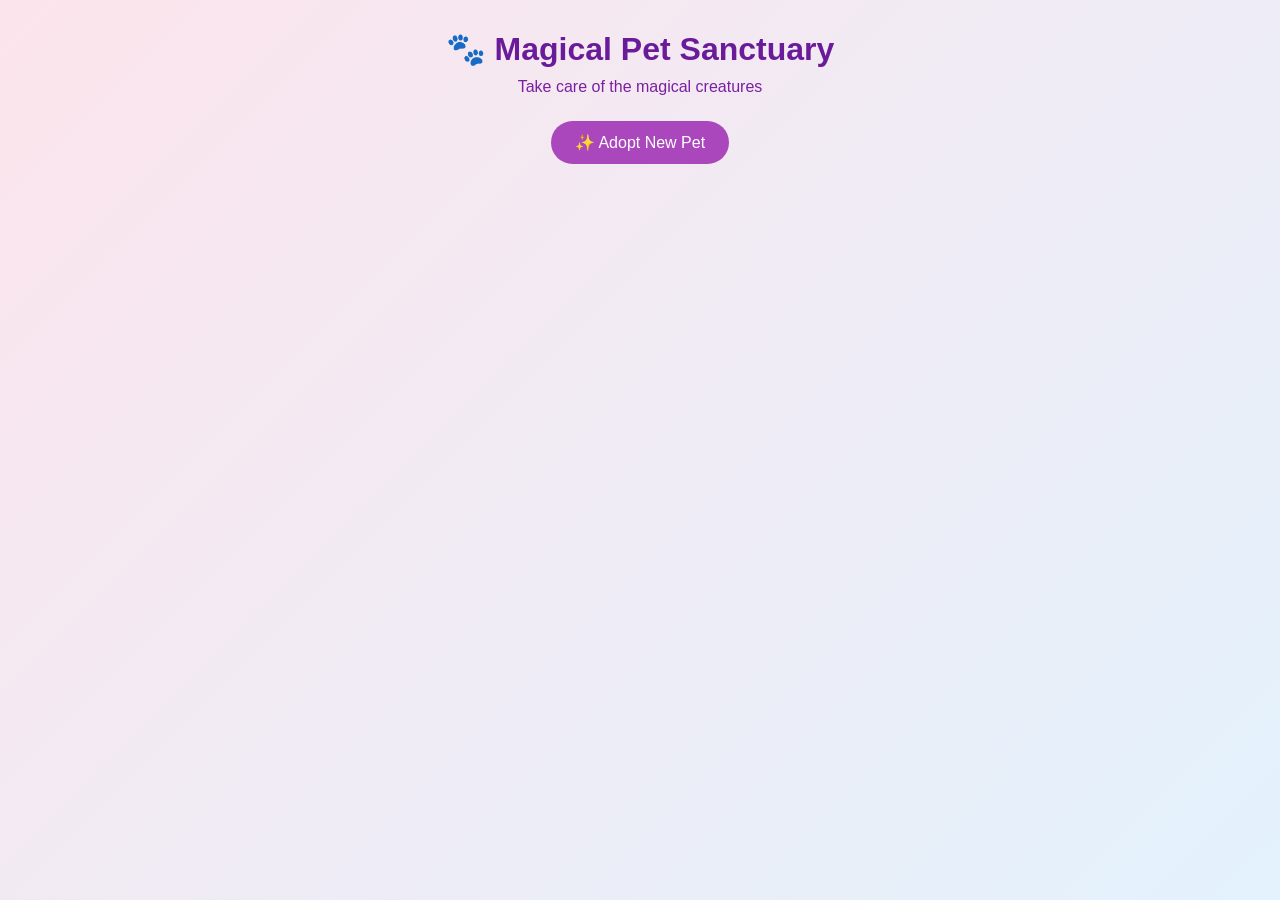
<file: index.html>
<!DOCTYPE html>
<html lang="en">
<head>
  <meta charset="UTF-8">
  <meta name="viewport" content="width=device-width, initial-scale=1.0">
  <title>Magical Pet Sanctuary</title>
  <link rel="stylesheet" href="style.css">
</head>
<body>

  <h1>🐾 Magical Pet Sanctuary</h1>
  <p class="subtitle">Take care of the magical creatures</p>

  <div class="controls">
    <button class="btn" id="showFormBtn">✨ Adopt New Pet</button>
  </div>

  <div class="form-container" id="adoptForm">
    <h2>Adopt a New Pet</h2>
    <form id="petForm">
      <label>Pet Name</label>
      <input type="text" id="name" required>

      <label>Pet Type</label>
      <select id="type" required>
        <option value="Dragon">Dragon 🐉</option>
        <option value="Unicorn">Unicorn 🦄</option>
        <option value="Phoenix">Phoenix 🔥</option>
        <option value="Fairy">Fairy 🧚</option>
        <option value="Griffin">Griffin 🦅</option>
      </select>

      <label>Color</label>
      <input type="text" id="color" required>

      <label>Description</label>
      <textarea id="description" rows="3" required></textarea>

      <button type="submit" class="btn">Adopt Pet 💖</button>
    </form>
  </div>

  <div id="pets-grid"></div>

  <script src="script.js"></script>
</body>
</html>
</file>
<file: style.css>
* {
  box-sizing: border-box;
  margin: 0;
  padding: 0;
}

body {
  font-family: Arial, sans-serif;
  background: linear-gradient(135deg, #fce4ec, #e3f2fd);
  min-height: 100vh;
  padding: 30px;
}

h1 {
  text-align: center;
  color: #6a1b9a;
  margin-bottom: 10px;
}

.subtitle {
  text-align: center;
  color: #7b1fa2;
  margin-bottom: 25px;
}

.controls {
  text-align: center;
  margin-bottom: 25px;
}

.btn {
  background: #ab47bc;
  color: white;
  border: none;
  padding: 12px 24px;
  border-radius: 25px;
  cursor: pointer;
  font-size: 16px;
}

.btn:hover {
  background: #8e24aa;
}

.btn-danger {
  background: #e53935;
  margin-top: 12px;
}

.btn-danger:hover {
  background: #c62828;
}

.form-container {
  max-width: 400px;
  margin: 0 auto 30px;
  background: white;
  padding: 20px;
  border-radius: 15px;
  display: none;
}

.form-container.show {
  display: block;
}

.form-container h2 {
  text-align: center;
  color: #6a1b9a;
  margin-bottom: 15px;
}

.form-container label {
  display: block;
  margin-top: 10px;
  font-weight: bold;
  color: #6a1b9a;
}

.form-container input,
.form-container select,
.form-container textarea {
  width: 100%;
  padding: 10px;
  margin-top: 5px;
  border: 2px solid #e1bee7;
  border-radius: 8px;
}

#pets-grid {
  display: grid;
  grid-template-columns: repeat(auto-fill, minmax(240px, 1fr));
  gap: 20px;
  max-width: 1100px;
  margin: 0 auto;
}

.pet-card {
  background: white;
  border-radius: 15px;
  padding: 20px;
  text-align: center;
  box-shadow: 0 5px 15px rgba(0,0,0,0.1);
}

.pet-emoji {
  font-size: 45px;
  margin-bottom: 10px;
}

.pet-card h3 {
  color: #6a1b9a;
  margin-bottom: 8px;
}

.pet-card p {
  font-size: 14px;
  margin: 4px 0;
}
</file>
